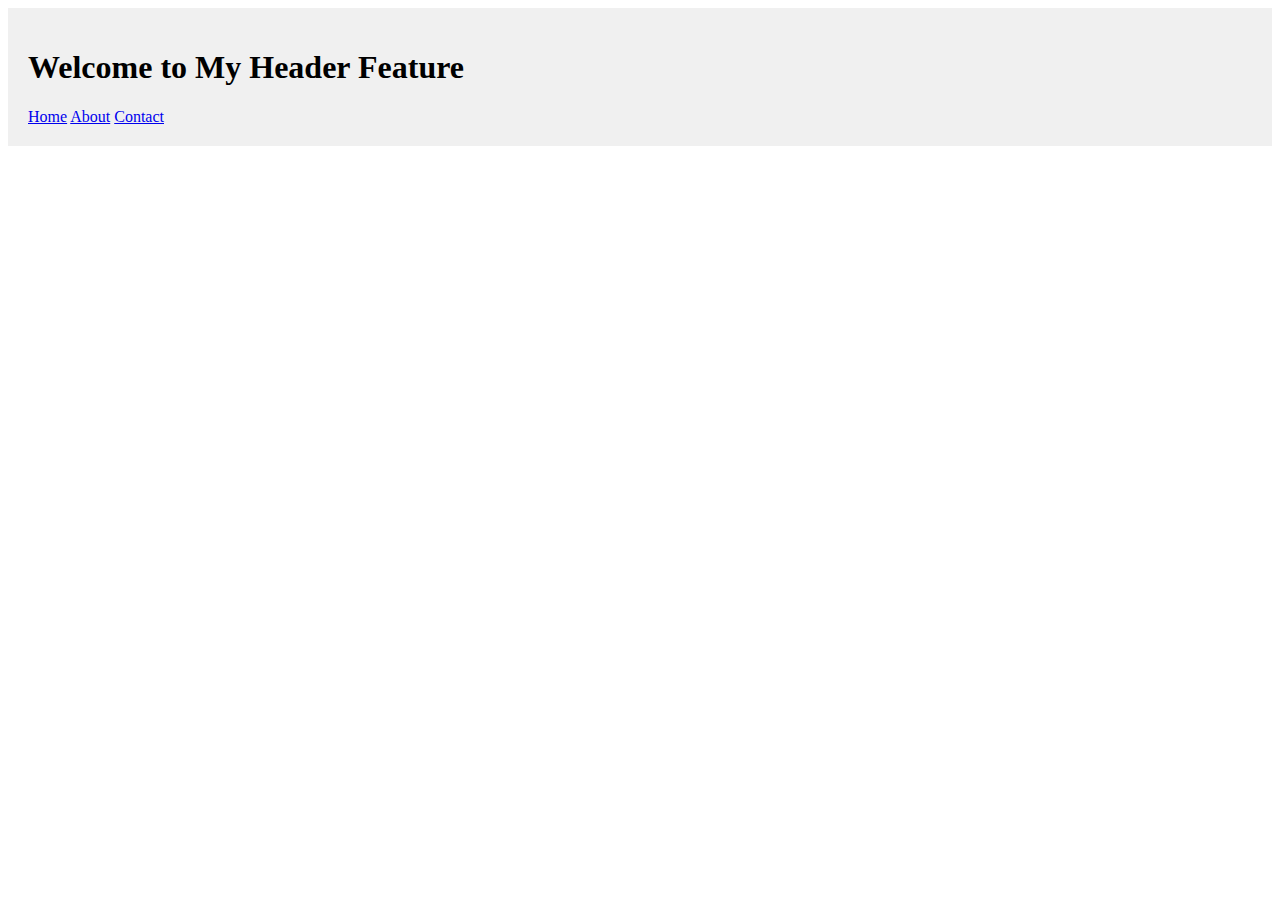
<file: index.html>
<!DOCTYPE html>
<html lang="en">
<head>
  <meta charset="UTF-8">
  <link rel="stylesheet" href="css/header.css">
  <title>Feature Header</title>
</head>
<body>

  <!-- Intentional minor change for revert demonstration -->

<header>
  <h1>Welcome to My Header Feature</h1>
  <nav>
    <a href="#">Home</a>
    <a href="#">About</a>
    <a href="#">Contact</a>
  </nav>
</header>

</body>
</html>
</file>
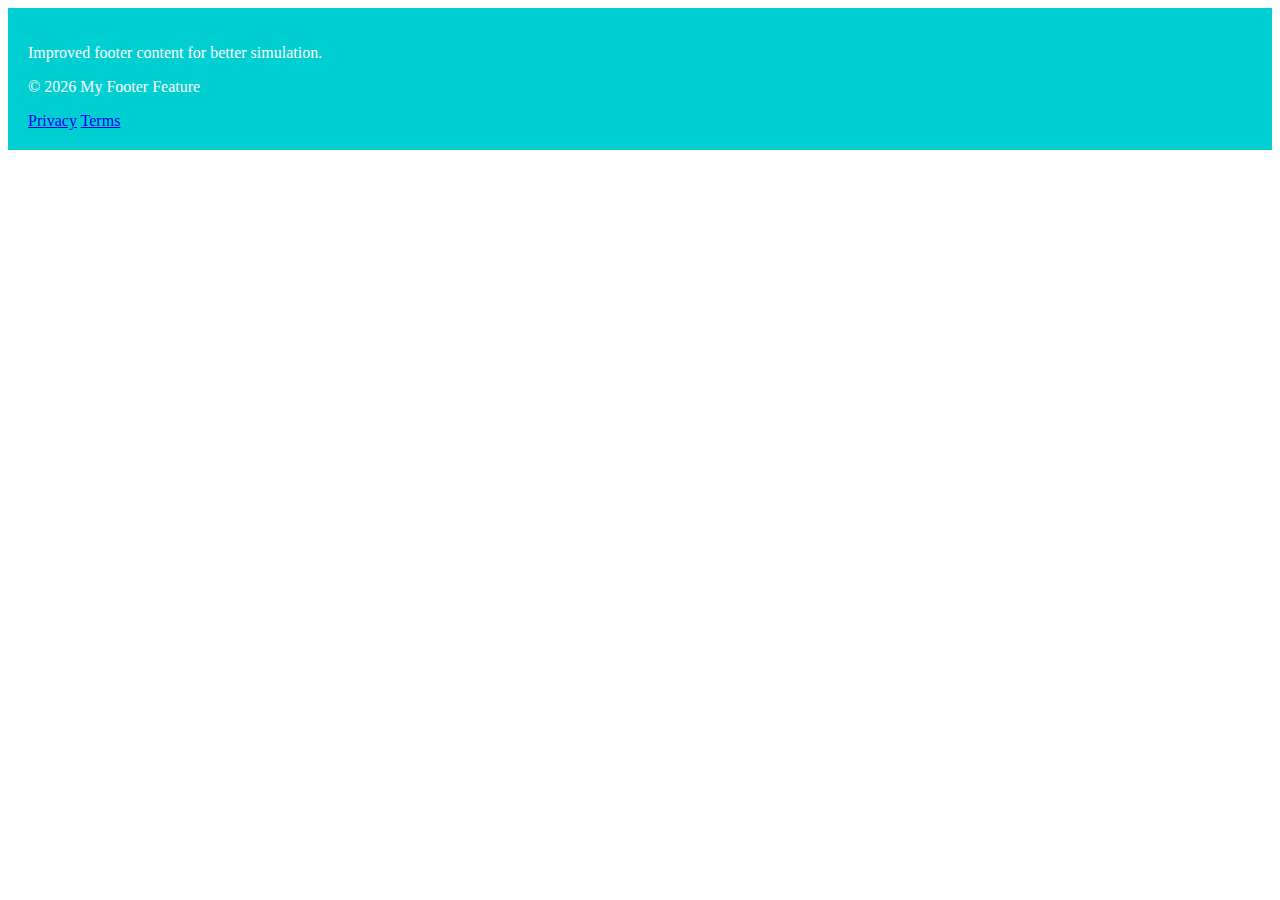
<file: footer.html>
<!DOCTYPE html>
<html lang="en">
<head>
  <meta charset="UTF-8">
  <link rel="stylesheet" href="css/footer.css">
  <title>Feature Footer</title>
</head>
<body>

<footer>
<p>Improved footer content for better simulation.</p>
  <p>&copy; 2026 My Footer Feature</p>
  <nav>
    <a href="#">Privacy</a>
    <a href="#">Terms</a>
  </nav>
</footer>

</body>
</html>
</file>
<file: css/header.css>
��h e a d e r   {   b a c k g r o u n d - c o l o r :   # f 0 f 0 f 0 ;   p a d d i n g :   2 0 p x ;   }  
 
</file>
<file: css/footer.css>
��f o o t e r   {   b a c k g r o u n d - c o l o r :   # 0 0 C E D 1 ;   c o l o r :   # f f f ;   p a d d i n g :   2 0 p x ;   }  
 
</file>
